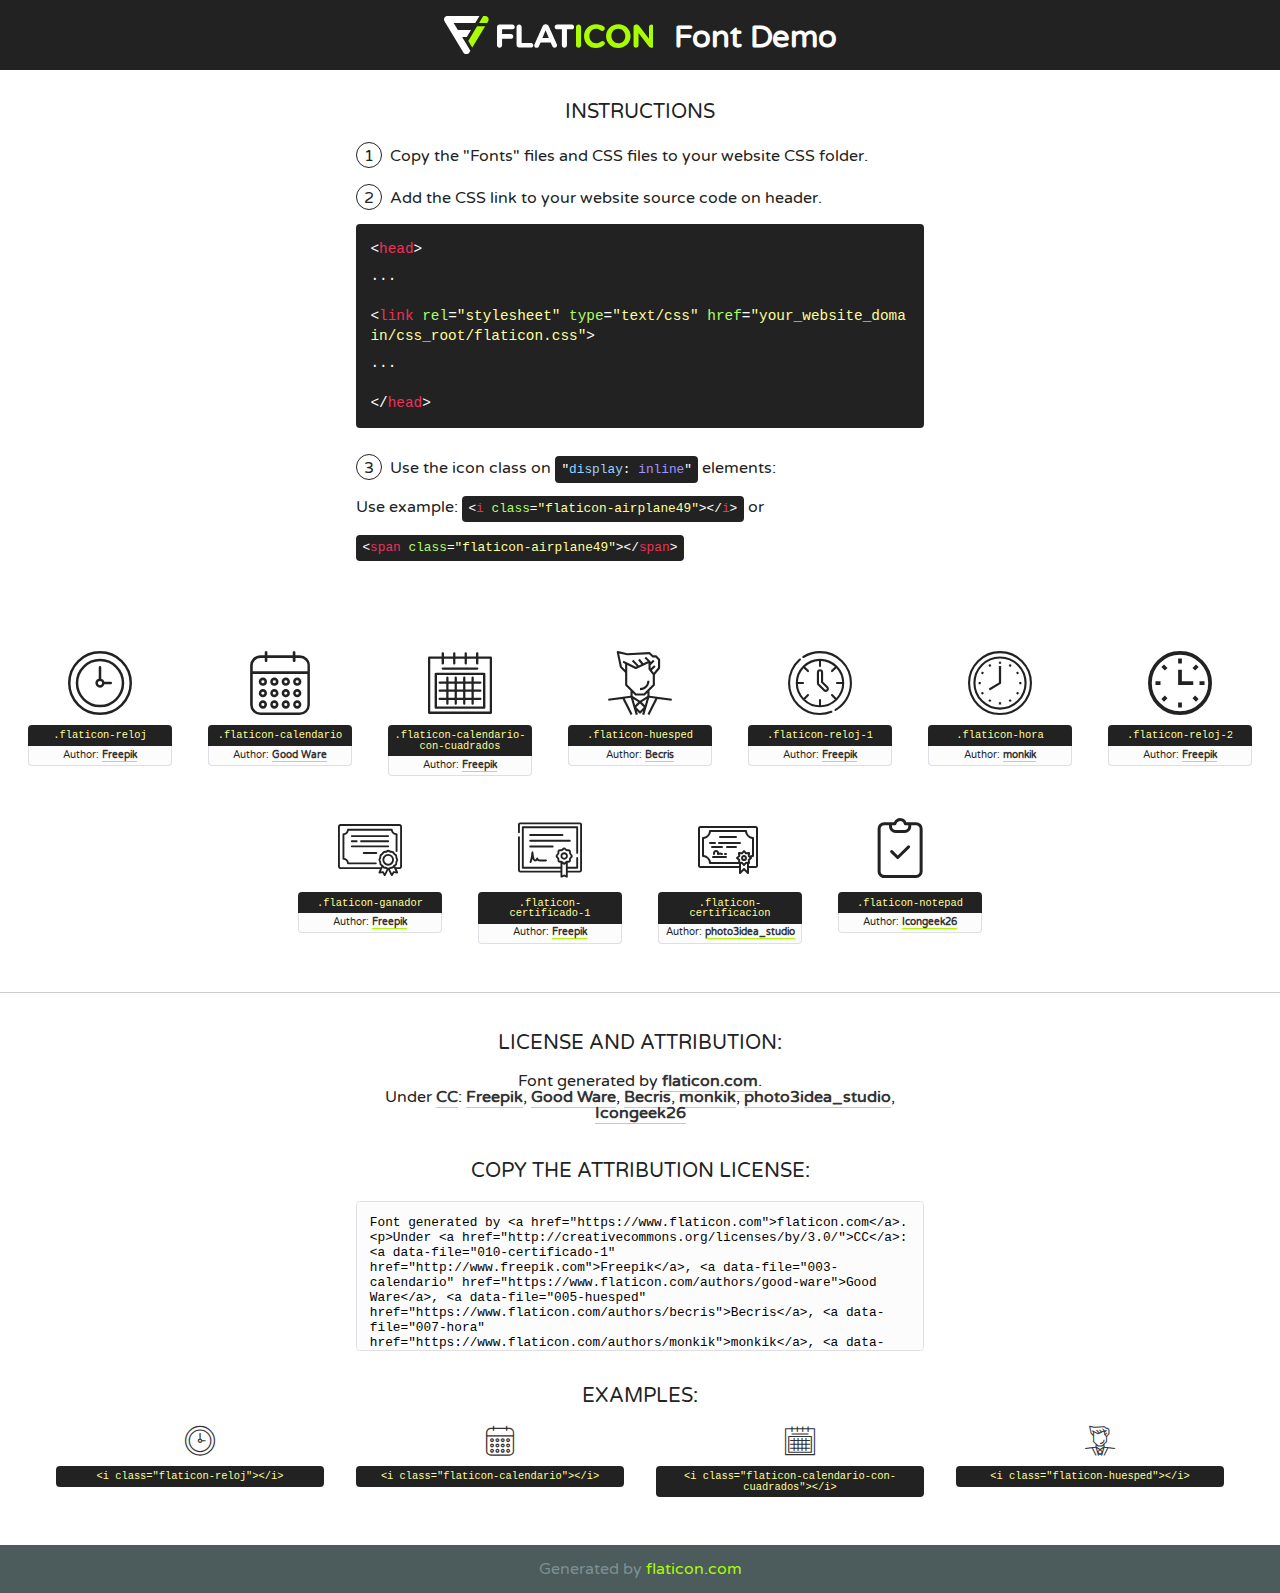
<file: mi-coleccion-de-iconos/font/flaticon.html>
<!DOCTYPE html>
<!--
  Flaticon icon font: Flaticon
  Creation date: 21/10/2020 21:57
-->
<html>
<!DOCTYPE html>
<html>

<head>
    <title>Flaticon WebFont</title>
    <link href="http://fonts.googleapis.com/css?family=Varela+Round" rel="stylesheet" type="text/css" />
    <link rel="stylesheet" type="text/css" href="flaticon.css">
    <meta charset="UTF-8">
    <style>
    html, body, div, span, applet, object, iframe,
    h1, h2, h3, h4, h5, h6, p, blockquote, pre,
    a, abbr, acronym, address, big, cite, code,
    del, dfn, em, img, ins, kbd, q, s, samp,
    small, strike, strong, sub, sup, tt, var,
    b, u, i, center,
    dl, dt, dd, ol, ul, li,
    fieldset, form, label, legend,
    table, caption, tbody, tfoot, thead, tr, th, td,
    article, aside, canvas, details, embed, 
    figure, figcaption, footer, header, hgroup, 
    menu, nav, output, ruby, section, summary,
    time, mark, audio, video {
        margin: 0;
        padding: 0;
        border: 0;
        font-size: 100%;
        font: inherit;
        vertical-align: baseline;
    }
    /* HTML5 display-role reset for older browsers */
    article, aside, details, figcaption, figure, 
    footer, header, hgroup, menu, nav, section {
        display: block;
    }
    body {
        line-height: 1;
    }
    ol, ul {
        list-style: none;
    }
    blockquote, q {
        quotes: none;
    }
    blockquote:before, blockquote:after,
    q:before, q:after {
        content: '';
        content: none;
    }
    table {
        border-collapse: collapse;
        border-spacing: 0;
    }
    body {
        font-family: 'Varela Round', Helvetica, Arial, sans-serif;
        font-size: 16px;
        color: #222;
    }
    a {
        color: #333;
        border-bottom: 1px solid #a9fd00;
        font-weight: bold;
        text-decoration: none;
    }
    * {
        -moz-box-sizing: border-box;
        -webkit-box-sizing: border-box;
        box-sizing: border-box;
        margin: 0;
        padding: 0;
    }
    [class^="flaticon-"]:before, [class*=" flaticon-"]:before, [class^="flaticon-"]:after, [class*=" flaticon-"]:after {
        font-family: Flaticon;
        font-size: 30px;
        font-style: normal;
        margin-left: 20px;
        color: #333;
    }
    .wrapper {
        max-width: 600px;
        margin: auto;
        padding: 0 1em;
    }
    .title {
        font-size: 1.25em;
        text-align: center;
        margin-bottom: 1em;
        text-transform: uppercase;
    }
    header {
        text-align: center;
        background-color: #222;
        color: #fff;
        padding: 1em;
    }
    header .logo {
        width: 210px;
        height: 38px;
        display: inline-block;
        vertical-align: middle;
        margin-right: 1em;
        border: none;
    }
    header strong {
        font-size: 1.95em;
        font-weight: bold;
        vertical-align: middle;
        margin-top: 5px;
        display: inline-block;
    }
    .demo {
        margin: 2em auto;
        line-height: 1.25em;
    }
    .demo ul li {
        margin-bottom: 1em;
    }
    .demo ul li .num {
        color: #222;
        border-radius: 20px;
        display: inline-block;
        width: 26px;
        padding: 3px;
        height: 26px;
        text-align: center;
        margin-right: 0.5em;
        border: 1px solid #222;
    }
    .demo ul li code {
        background-color: #222;
        border-radius: 4px;
        padding: 0.25em 0.5em;
        display: inline-block;
        color: #fff;
        font-family: Consolas,Monaco,Lucida Console,Liberation Mono,DejaVu Sans Mono,Bitstream Vera Sans Mono,Courier New, monospace;
        font-weight: lighter;
        margin-top: 1em;
        font-size: 0.8em;
        word-break: break-all;
    }
    .demo ul li code.big {
        padding: 1em;
        font-size: 0.9em;
    }
    .demo ul li code .red {
        color: #EF3159;
    }
    .demo ul li code .green {
        color: #ACFF65;
    }
    .demo ul li code .yellow {
        color: #FFFF99;
    }
    .demo ul li code .blue {
        color: #99D3FF;
    }
    .demo ul li code .purple {
        color: #A295FF;
    }
    .demo ul li code .dots {
        margin-top: 0.5em;
        display: block;
    }
    #glyphs {
        border-bottom: 1px solid #ccc;
        padding: 2em 0;
        text-align: center;
    }
    .glyph {
        display: inline-block;
        width: 9em;
        margin: 1em;
        text-align: center;
        vertical-align: top;
        background: #FFF;
    }
    .glyph .glyph-icon {
        padding: 10px;
        display: block;
        font-family:"Flaticon";
        font-size: 64px;
        line-height: 1;
    }
    .glyph .glyph-icon:before {
        font-size: 64px;
        color: #222;
        margin-left: 0;
    }
    .class-name {
        font-size: 0.65em;
        background-color: #222;
        color: #fff;
        border-radius: 4px 4px 0 0;
        padding: 0.5em;
        color: #FFFF99;
        font-family: Consolas,Monaco,Lucida Console,Liberation Mono,DejaVu Sans Mono,Bitstream Vera Sans Mono,Courier New, monospace;
    }
    .author-name {
        font-size: 0.6em;
        background-color: #fcfcfd;
        border: 1px solid #DEDEE4;
        border-top: 0;
        border-radius: 0 0 4px 4px;
        padding: 0.5em;
    }
    .class-name:last-child {
        font-size: 10px;
        color:#888;
    }
    .class-name:last-child a {
        font-size: 10px;
        color:#555;
    }
    .class-name:last-child a:hover {
        color:#a9fd00;
    }
    .glyph > input {
        display: block;
        width: 100px;
        margin: 5px auto;
        text-align: center;
        font-size: 12px;
        cursor: text;
    }
    .glyph > input.icon-input {
        font-family:"Flaticon";
        font-size: 16px;
        margin-bottom: 10px;
    }
    .attribution .title {
        margin-top: 2em;
    }
    .attribution textarea {
        background-color: #fcfcfd;
        padding: 1em;
        border: none;
        box-shadow: none;
        border: 1px solid #DEDEE4;
        border-radius: 4px;
        resize: none;
        width: 100%;
        height: 150px;
        font-size: 0.8em;
        font-family: Consolas,Monaco,Lucida Console,Liberation Mono,DejaVu Sans Mono,Bitstream Vera Sans Mono,Courier New, monospace;
        -webkit-appearance: none;
    }
    .iconsuse {
        margin: 2em auto;
        text-align: center;
        max-width: 1200px;
    }
    .iconsuse:after {
        content: '';
        display: table;
        clear: both;
    }
    .iconsuse .image {
        float: left;
        width: 25%;
        padding: 0 1em;
    }
    .iconsuse .image p {
        margin-bottom: 1em;
    }
    .iconsuse .image span {
        display: block;
        font-size: 0.65em;
        background-color: #222;
        color: #fff;
        border-radius: 4px;
        padding: 0.5em;
        color: #FFFF99;
        margin-top: 1em;
        font-family: Consolas,Monaco,Lucida Console,Liberation Mono,DejaVu Sans Mono,Bitstream Vera Sans Mono,Courier New, monospace;
    }
    #footer {
        text-align: center;
        background-color: #4C5B5C;
        color: #7c9192;
        padding: 1em;
    }
    #footer a {
        border: none;
        color: #a9fd00;
        font-weight: normal;
    }
    @media (max-width: 960px) {
        .iconsuse .image {
            width: 50%;
        }
    }
    @media (max-width: 560px) {
        .iconsuse .image {
            width: 100%;
        }
    }
    </style>
</head>

<body class="characters-off">

    <header>
        <a href="https://www.flaticon.com" target="_blank" class="logo">
            <svg version="1.1" xmlns="http://www.w3.org/2000/svg" xmlns:xlink="http://www.w3.org/1999/xlink" xmlns:a="http://ns.adobe.com/AdobeSVGViewerExtensions/3.0/" viewBox="0 0 560.875 102.036" enable-background="new 0 0 560.875 102.036" xml:space="preserve">
                <defs>
                </defs>
                <g>
                    <g class="letters">
                        <path fill="#ffffff" d="M141.596,29.675c0-3.777,2.985-6.767,6.764-6.767h34.438c3.426,0,6.15,2.728,6.15,6.15
                        c0,3.43-2.724,6.149-6.15,6.149h-27.674v13.091h23.719c3.429,0,6.151,2.724,6.151,6.15c0,3.43-2.723,6.149-6.151,6.149h-23.719
                        v17.574c0,3.773-2.986,6.761-6.764,6.761c-3.779,0-6.764-2.989-6.764-6.761V29.675z"></path>
                        <path fill="#ffffff" d="M193.844,29.149c0-3.781,2.985-6.767,6.764-6.767c3.776,0,6.763,2.985,6.763,6.767v42.957h25.039
                        c3.426,0,6.149,2.726,6.149,6.153c0,3.425-2.723,6.15-6.149,6.15h-31.802c-3.779,0-6.764-2.986-6.764-6.768V29.149z"></path>
                        <path fill="#ffffff" d="M241.891,75.71l21.438-48.407c1.492-3.341,4.215-5.357,7.906-5.357h0.792
                        c3.686,0,6.323,2.017,7.815,5.357l21.439,48.407c0.436,0.967,0.701,1.845,0.701,2.723c0,3.602-2.809,6.501-6.414,6.501
                        c-3.161,0-5.269-1.845-6.499-4.655l-4.132-9.661h-27.059l-4.301,10.102c-1.144,2.631-3.426,4.214-6.237,4.214
                        c-3.517,0-6.24-2.81-6.24-6.325C241.1,77.64,241.451,76.677,241.891,75.71z M279.932,58.666l-8.521-20.297l-8.526,20.297H279.932
                        z"></path>
                        <path fill="#ffffff" d="M314.864,35.387H301.86c-3.429,0-6.239-2.813-6.239-6.238c0-3.429,2.811-6.24,6.239-6.24h39.533
                        c3.426,0,6.237,2.811,6.237,6.24c0,3.425-2.811,6.238-6.237,6.238h-13.001v42.785c0,3.773-2.99,6.761-6.764,6.761
                        c-3.779,0-6.764-2.989-6.764-6.761V35.387z"></path>
                        <path fill="#A9FD00" d="M352.615,29.149c0-3.781,2.985-6.767,6.767-6.767c3.774,0,6.761,2.985,6.761,6.767v49.024
                        c0,3.773-2.987,6.761-6.761,6.761c-3.781,0-6.767-2.989-6.767-6.761V29.149z"></path>
                        <path fill="#A9FD00" d="M374.132,53.836v-0.179c0-17.481,13.178-31.801,32.065-31.801c9.22,0,15.459,2.458,20.557,6.238
                        c1.402,1.054,2.637,2.985,2.637,5.357c0,3.692-2.985,6.59-6.681,6.59c-1.845,0-3.071-0.702-4.044-1.319
                        c-3.776-2.813-7.729-4.393-12.562-4.393c-10.364,0-17.831,8.611-17.831,19.154v0.173c0,10.542,7.291,19.329,17.831,19.329
                        c5.715,0,9.492-1.756,13.359-4.834c1.049-0.874,2.458-1.491,4.039-1.491c3.429,0,6.325,2.813,6.325,6.236
                        c0,2.106-1.056,3.78-2.282,4.834c-5.539,4.834-12.036,7.733-21.878,7.733C387.572,85.464,374.132,71.493,374.132,53.836z"></path>
                        <path fill="#A9FD00" d="M433.009,53.836v-0.179c0-17.481,13.79-31.801,32.766-31.801c18.981,0,32.592,14.143,32.592,31.628v0.173
                        c0,17.483-13.785,31.807-32.769,31.807C446.625,85.464,433.009,71.32,433.009,53.836z M484.224,53.836v-0.179
                        c0-10.539-7.725-19.326-18.626-19.326c-10.893,0-18.449,8.611-18.449,19.154v0.173c0,10.542,7.73,19.329,18.626,19.329
                        C476.676,72.986,484.224,64.378,484.224,53.836z"></path>
                        <path fill="#A9FD00" d="M506.233,29.321c0-3.774,2.99-6.763,6.767-6.763h1.401c3.252,0,5.183,1.583,7.029,3.953l26.093,34.265
                        V29.059c0-3.692,2.99-6.677,6.681-6.677c3.683,0,6.671,2.985,6.671,6.677v48.934c0,3.78-2.987,6.765-6.764,6.765h-0.436
                        c-3.257,0-5.188-1.581-7.034-3.953l-27.056-35.492v32.944c0,3.687-2.985,6.676-6.678,6.676c-3.683,0-6.673-2.989-6.673-6.676
                        V29.321z"></path>
                    </g>
                    <g class="insignia">
                        <path fill="#ffffff" d="M48.372,56.137h12.517l11.156-18.537H37.186L25.688,18.539h57.825L94.668,0H9.271
                        C5.925,0,2.842,1.801,1.198,4.716c-1.644,2.907-1.593,6.482,0.134,9.343l50.38,83.501c1.678,2.781,4.689,4.476,7.938,4.476
                        c3.246,0,6.257-1.695,7.935-4.476l2.898-4.804L48.372,56.137z"></path>
                        <g class="i">
                            <path fill="#A9FD00" d="M93.575,18.539h0.031v0.004l21.652,0.004l2.705-4.488c1.727-2.861,1.778-6.436,0.133-9.343
                            C116.454,1.801,113.371,0,110.026,0h-5.294L93.575,18.539z"></path>
                            <polygon fill="#A9FD00" points="88.291,27.356 64.725,66.486 75.519,84.404 109.942,27.356"></polygon>
                        </g>
                    </g>
                </g>
            </svg>
        </a>
        <strong>Font Demo</strong>
    </header>


    <section class="demo wrapper">

        <p class="title">Instructions</p>

        <ul>
            <li>
                <span class="num">1</span>Copy the "Fonts" files and CSS files to your website CSS folder.
            </li>
            <li>
                <span class="num">2</span>Add the CSS link to your website source code on header.
                <code class="big">
                    &lt;<span class="red">head</span>&gt;
                    <br/><span class="dots">...</span>
                    <br/>&lt;<span class="red">link</span> <span class="green">rel</span>=<span class="yellow">"stylesheet"</span> <span class="green">type</span>=<span class="yellow">"text/css"</span> <span class="green">href</span>=<span class="yellow">"your_website_domain/css_root/flaticon.css"</span>&gt;
                    <br/><span class="dots">...</span>
                    <br/>&lt;/<span class="red">head</span>&gt;
                </code>
            </li>

            <li>
                <p>
                    <span class="num">3</span>Use the icon class on <code>"<span class="blue">display</span>:<span class="purple"> inline</span>"</code> elements:
                    <br />
                    Use example: <code>&lt;<span class="red">i</span> <span class="green">class</span>=<span class="yellow">&quot;flaticon-airplane49&quot;</span>&gt;&lt;/<span class="red">i</span>&gt;</code> or <code>&lt;<span class="red">span</span> <span class="green">class</span>=<span class="yellow">&quot;flaticon-airplane49&quot;</span>&gt;&lt;/<span class="red">span</span>&gt;</code>
            </li>
        </ul>

    </section>




   <section id="glyphs">          
    
      
        <div class="glyph"><div class="glyph-icon flaticon-reloj"></div>
            <div class="class-name">.flaticon-reloj</div>
            <div class="author-name">Author: <a data-file="001-reloj" href="http://www.freepik.com">Freepik</a> </div> 
        </div>        
        
        <div class="glyph"><div class="glyph-icon flaticon-calendario"></div>
            <div class="class-name">.flaticon-calendario</div>
            <div class="author-name">Author: <a data-file="003-calendario" href="https://www.flaticon.com/authors/good-ware">Good Ware</a> </div> 
        </div>        
        
        <div class="glyph"><div class="glyph-icon flaticon-calendario-con-cuadrados"></div>
            <div class="class-name">.flaticon-calendario-con-cuadrados</div>
            <div class="author-name">Author: <a data-file="004-calendario-con-cuadrados" href="http://www.freepik.com">Freepik</a> </div> 
        </div>        
        
        <div class="glyph"><div class="glyph-icon flaticon-huesped"></div>
            <div class="class-name">.flaticon-huesped</div>
            <div class="author-name">Author: <a data-file="005-huesped" href="https://www.flaticon.com/authors/becris">Becris</a> </div> 
        </div>        
        
        <div class="glyph"><div class="glyph-icon flaticon-reloj-1"></div>
            <div class="class-name">.flaticon-reloj-1</div>
            <div class="author-name">Author: <a data-file="006-reloj-1" href="http://www.freepik.com">Freepik</a> </div> 
        </div>        
        
        <div class="glyph"><div class="glyph-icon flaticon-hora"></div>
            <div class="class-name">.flaticon-hora</div>
            <div class="author-name">Author: <a data-file="007-hora" href="https://www.flaticon.com/authors/monkik">monkik</a> </div> 
        </div>        
        
        <div class="glyph"><div class="glyph-icon flaticon-reloj-2"></div>
            <div class="class-name">.flaticon-reloj-2</div>
            <div class="author-name">Author: <a data-file="008-reloj-2" href="http://www.freepik.com">Freepik</a> </div> 
        </div>        
        
        <div class="glyph"><div class="glyph-icon flaticon-ganador"></div>
            <div class="class-name">.flaticon-ganador</div>
            <div class="author-name">Author: <a data-file="009-ganador" href="http://www.freepik.com">Freepik</a> </div> 
        </div>        
        
        <div class="glyph"><div class="glyph-icon flaticon-certificado-1"></div>
            <div class="class-name">.flaticon-certificado-1</div>
            <div class="author-name">Author: <a data-file="010-certificado-1" href="http://www.freepik.com">Freepik</a> </div> 
        </div>        
        
        <div class="glyph"><div class="glyph-icon flaticon-certificacion"></div>
            <div class="class-name">.flaticon-certificacion</div>
            <div class="author-name">Author: <a data-file="011-certificacion" href="https://www.flaticon.com/authors/photo3idea-studio">photo3idea_studio</a> </div> 
        </div>        
        
        <div class="glyph"><div class="glyph-icon flaticon-notepad"></div>
            <div class="class-name">.flaticon-notepad</div>
            <div class="author-name">Author: <a data-file="012-notepad" href="https://www.flaticon.com/authors/icongeek26">Icongeek26</a> </div> 
        </div>        
        

    </section>



    <section class="attribution wrapper"   style="text-align:center;">

      <div class="title">License and attribution:</div><div class="attrDiv">Font generated by <a href="https://www.flaticon.com">flaticon.com</a>. <div><p>Under <a href="http://creativecommons.org/licenses/by/3.0/">CC</a>: <a data-file="010-certificado-1" href="http://www.freepik.com">Freepik</a>, <a data-file="003-calendario" href="https://www.flaticon.com/authors/good-ware">Good Ware</a>, <a data-file="005-huesped" href="https://www.flaticon.com/authors/becris">Becris</a>, <a data-file="007-hora" href="https://www.flaticon.com/authors/monkik">monkik</a>, <a data-file="011-certificacion" href="https://www.flaticon.com/authors/photo3idea-studio">photo3idea_studio</a>, <a data-file="012-notepad" href="https://www.flaticon.com/authors/icongeek26">Icongeek26</a></p>  </div>
      </div>
      <div class="title">Copy the Attribution License:</div>

    <textarea onclick="this.focus();this.select();">Font generated by &lt;a href=&quot;https://www.flaticon.com&quot;&gt;flaticon.com&lt;/a&gt;. <p>Under <a href="http://creativecommons.org/licenses/by/3.0/">CC</a>: <a data-file="010-certificado-1" href="http://www.freepik.com">Freepik</a>, <a data-file="003-calendario" href="https://www.flaticon.com/authors/good-ware">Good Ware</a>, <a data-file="005-huesped" href="https://www.flaticon.com/authors/becris">Becris</a>, <a data-file="007-hora" href="https://www.flaticon.com/authors/monkik">monkik</a>, <a data-file="011-certificacion" href="https://www.flaticon.com/authors/photo3idea-studio">photo3idea_studio</a>, <a data-file="012-notepad" href="https://www.flaticon.com/authors/icongeek26">Icongeek26</a></p>  
     </textarea>

    </section>

    <section class="iconsuse">

          <div class="title">Examples:</div>            
             
            <div class="image">
                <p>
                    <i class="glyph-icon flaticon-reloj"></i> 
                    <span>&lt;i class=&quot;flaticon-reloj&quot;&gt;&lt;/i&gt;</span>
                </p>
            </div>
            
            <div class="image">
                <p>
                    <i class="glyph-icon flaticon-calendario"></i> 
                    <span>&lt;i class=&quot;flaticon-calendario&quot;&gt;&lt;/i&gt;</span>
                </p>
            </div>
            
            <div class="image">
                <p>
                    <i class="glyph-icon flaticon-calendario-con-cuadrados"></i> 
                    <span>&lt;i class=&quot;flaticon-calendario-con-cuadrados&quot;&gt;&lt;/i&gt;</span>
                </p>
            </div>
            
            <div class="image">
                <p>
                    <i class="glyph-icon flaticon-huesped"></i> 
                    <span>&lt;i class=&quot;flaticon-huesped&quot;&gt;&lt;/i&gt;</span>
                </p>
            </div>
                       
        </div>
                            
    </section>

<div id="footer">
    <div>Generated by <a href="https://www.flaticon.com">flaticon.com</a>
    </div>
</div>



</body>
</html>
</file>
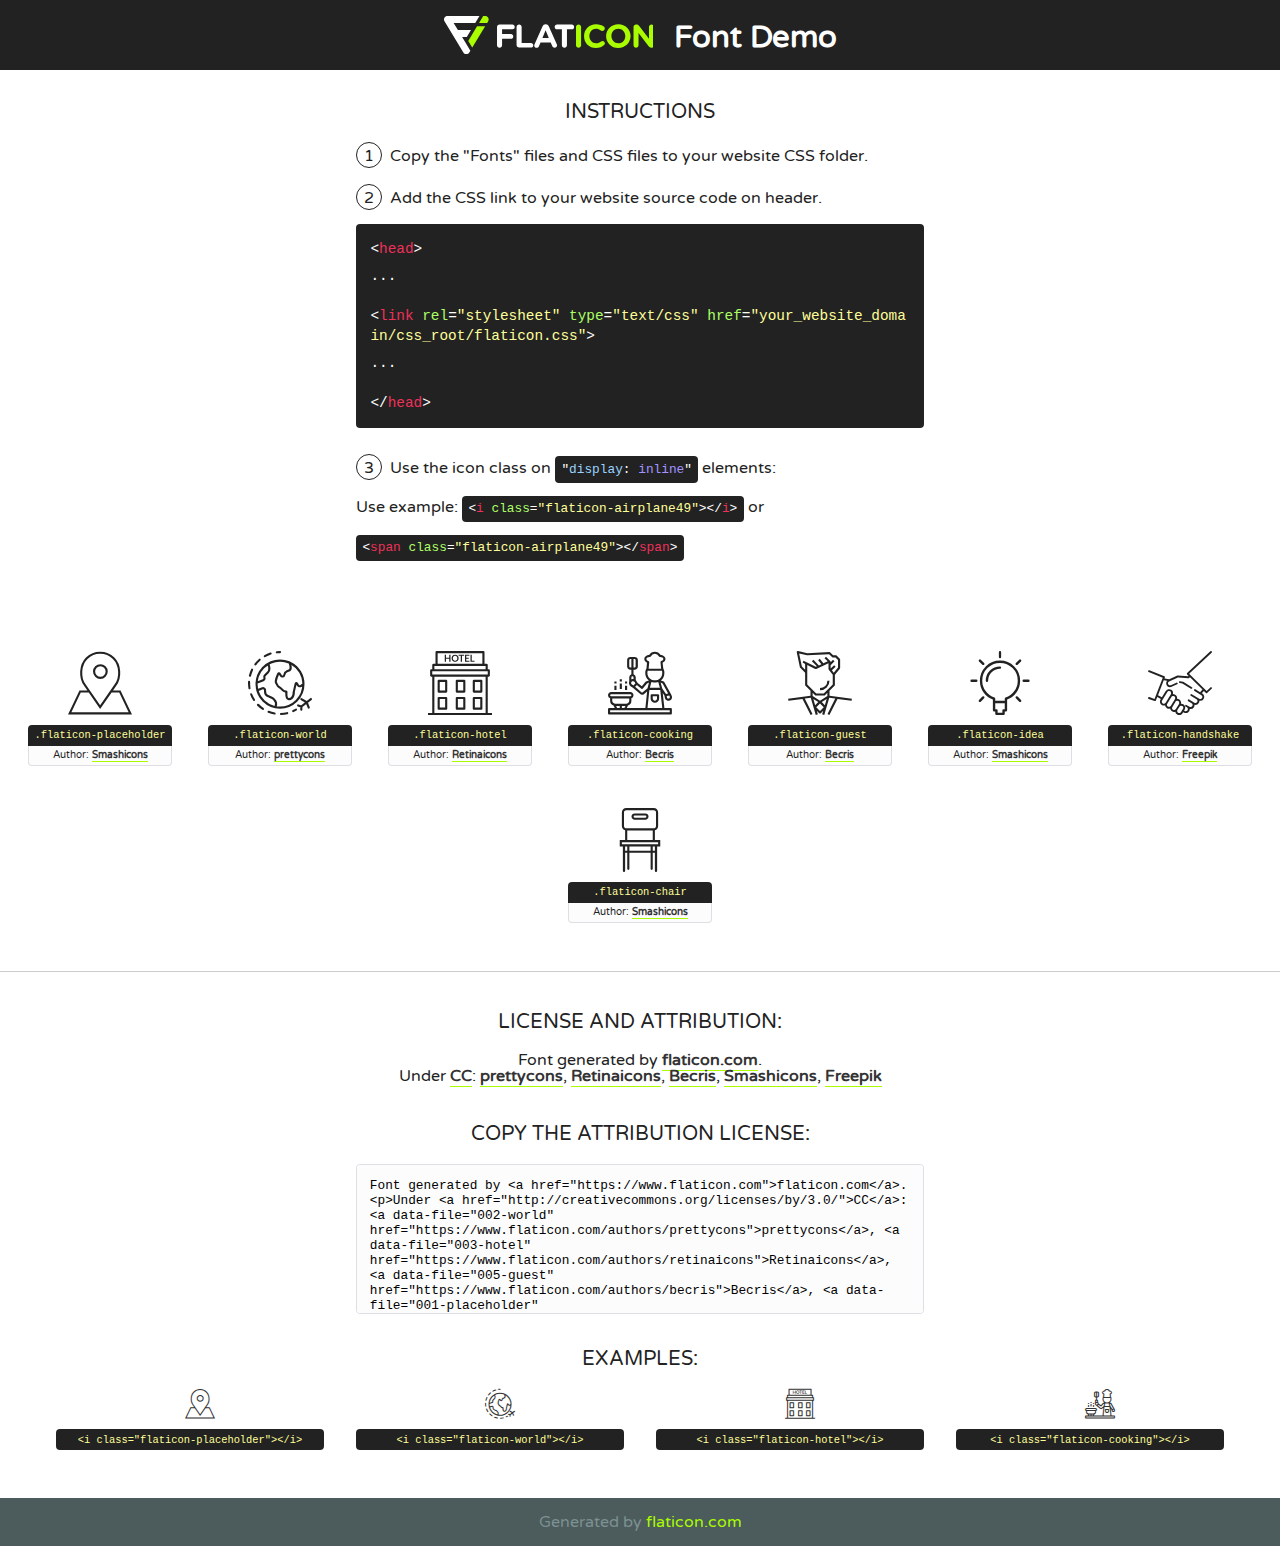
<file: fonts/flaticon/font/flaticon.html>
<!DOCTYPE html>
<!--
  Flaticon icon font: Flaticon
  Creation date: 05/01/2019 03:24
-->
<html>
<!DOCTYPE html>
<html>

<head>
    <title>Flaticon WebFont</title>
    <link href="http://fonts.googleapis.com/css?family=Varela+Round" rel="stylesheet" type="text/css" />
    <link rel="stylesheet" type="text/css" href="flaticon.css">
    <meta charset="UTF-8">
    <style>
    html, body, div, span, applet, object, iframe,
    h1, h2, h3, h4, h5, h6, p, blockquote, pre,
    a, abbr, acronym, address, big, cite, code,
    del, dfn, em, img, ins, kbd, q, s, samp,
    small, strike, strong, sub, sup, tt, var,
    b, u, i, center,
    dl, dt, dd, ol, ul, li,
    fieldset, form, label, legend,
    table, caption, tbody, tfoot, thead, tr, th, td,
    article, aside, canvas, details, embed, 
    figure, figcaption, footer, header, hgroup, 
    menu, nav, output, ruby, section, summary,
    time, mark, audio, video {
        margin: 0;
        padding: 0;
        border: 0;
        font-size: 100%;
        font: inherit;
        vertical-align: baseline;
    }
    /* HTML5 display-role reset for older browsers */
    article, aside, details, figcaption, figure, 
    footer, header, hgroup, menu, nav, section {
        display: block;
    }
    body {
        line-height: 1;
    }
    ol, ul {
        list-style: none;
    }
    blockquote, q {
        quotes: none;
    }
    blockquote:before, blockquote:after,
    q:before, q:after {
        content: '';
        content: none;
    }
    table {
        border-collapse: collapse;
        border-spacing: 0;
    }
    body {
        font-family: 'Varela Round', Helvetica, Arial, sans-serif;
        font-size: 16px;
        color: #222;
    }
    a {
        color: #333;
        border-bottom: 1px solid #a9fd00;
        font-weight: bold;
        text-decoration: none;
    }
    * {
        -moz-box-sizing: border-box;
        -webkit-box-sizing: border-box;
        box-sizing: border-box;
        margin: 0;
        padding: 0;
    }
    [class^="flaticon-"]:before, [class*=" flaticon-"]:before, [class^="flaticon-"]:after, [class*=" flaticon-"]:after {
        font-family: Flaticon;
        font-size: 30px;
        font-style: normal;
        margin-left: 20px;
        color: #333;
    }
    .wrapper {
        max-width: 600px;
        margin: auto;
        padding: 0 1em;
    }
    .title {
        font-size: 1.25em;
        text-align: center;
        margin-bottom: 1em;
        text-transform: uppercase;
    }
    header {
        text-align: center;
        background-color: #222;
        color: #fff;
        padding: 1em;
    }
    header .logo {
        width: 210px;
        height: 38px;
        display: inline-block;
        vertical-align: middle;
        margin-right: 1em;
        border: none;
    }
    header strong {
        font-size: 1.95em;
        font-weight: bold;
        vertical-align: middle;
        margin-top: 5px;
        display: inline-block;
    }
    .demo {
        margin: 2em auto;
        line-height: 1.25em;
    }
    .demo ul li {
        margin-bottom: 1em;
    }
    .demo ul li .num {
        color: #222;
        border-radius: 20px;
        display: inline-block;
        width: 26px;
        padding: 3px;
        height: 26px;
        text-align: center;
        margin-right: 0.5em;
        border: 1px solid #222;
    }
    .demo ul li code {
        background-color: #222;
        border-radius: 4px;
        padding: 0.25em 0.5em;
        display: inline-block;
        color: #fff;
        font-family: Consolas,Monaco,Lucida Console,Liberation Mono,DejaVu Sans Mono,Bitstream Vera Sans Mono,Courier New, monospace;
        font-weight: lighter;
        margin-top: 1em;
        font-size: 0.8em;
        word-break: break-all;
    }
    .demo ul li code.big {
        padding: 1em;
        font-size: 0.9em;
    }
    .demo ul li code .red {
        color: #EF3159;
    }
    .demo ul li code .green {
        color: #ACFF65;
    }
    .demo ul li code .yellow {
        color: #FFFF99;
    }
    .demo ul li code .blue {
        color: #99D3FF;
    }
    .demo ul li code .purple {
        color: #A295FF;
    }
    .demo ul li code .dots {
        margin-top: 0.5em;
        display: block;
    }
    #glyphs {
        border-bottom: 1px solid #ccc;
        padding: 2em 0;
        text-align: center;
    }
    .glyph {
        display: inline-block;
        width: 9em;
        margin: 1em;
        text-align: center;
        vertical-align: top;
        background: #FFF;
    }
    .glyph .glyph-icon {
        padding: 10px;
        display: block;
        font-family:"Flaticon";
        font-size: 64px;
        line-height: 1;
    }
    .glyph .glyph-icon:before {
        font-size: 64px;
        color: #222;
        margin-left: 0;
    }
    .class-name {
        font-size: 0.65em;
        background-color: #222;
        color: #fff;
        border-radius: 4px 4px 0 0;
        padding: 0.5em;
        color: #FFFF99;
        font-family: Consolas,Monaco,Lucida Console,Liberation Mono,DejaVu Sans Mono,Bitstream Vera Sans Mono,Courier New, monospace;
    }
    .author-name {
        font-size: 0.6em;
        background-color: #fcfcfd;
        border: 1px solid #DEDEE4;
        border-top: 0;
        border-radius: 0 0 4px 4px;
        padding: 0.5em;
    }
    .class-name:last-child {
        font-size: 10px;
        color:#888;
    }
    .class-name:last-child a {
        font-size: 10px;
        color:#555;
    }
    .class-name:last-child a:hover {
        color:#a9fd00;
    }
    .glyph > input {
        display: block;
        width: 100px;
        margin: 5px auto;
        text-align: center;
        font-size: 12px;
        cursor: text;
    }
    .glyph > input.icon-input {
        font-family:"Flaticon";
        font-size: 16px;
        margin-bottom: 10px;
    }
    .attribution .title {
        margin-top: 2em;
    }
    .attribution textarea {
        background-color: #fcfcfd;
        padding: 1em;
        border: none;
        box-shadow: none;
        border: 1px solid #DEDEE4;
        border-radius: 4px;
        resize: none;
        width: 100%;
        height: 150px;
        font-size: 0.8em;
        font-family: Consolas,Monaco,Lucida Console,Liberation Mono,DejaVu Sans Mono,Bitstream Vera Sans Mono,Courier New, monospace;
        -webkit-appearance: none;
    }
    .iconsuse {
        margin: 2em auto;
        text-align: center;
        max-width: 1200px;
    }
    .iconsuse:after {
        content: '';
        display: table;
        clear: both;
    }
    .iconsuse .image {
        float: left;
        width: 25%;
        padding: 0 1em;
    }
    .iconsuse .image p {
        margin-bottom: 1em;
    }
    .iconsuse .image span {
        display: block;
        font-size: 0.65em;
        background-color: #222;
        color: #fff;
        border-radius: 4px;
        padding: 0.5em;
        color: #FFFF99;
        margin-top: 1em;
        font-family: Consolas,Monaco,Lucida Console,Liberation Mono,DejaVu Sans Mono,Bitstream Vera Sans Mono,Courier New, monospace;
    }
    #footer {
        text-align: center;
        background-color: #4C5B5C;
        color: #7c9192;
        padding: 1em;
    }
    #footer a {
        border: none;
        color: #a9fd00;
        font-weight: normal;
    }
    @media (max-width: 960px) {
        .iconsuse .image {
            width: 50%;
        }
    }
    @media (max-width: 560px) {
        .iconsuse .image {
            width: 100%;
        }
    }
    </style>
</head>

<body class="characters-off">

    <header>
        <a href="https://www.flaticon.com" target="_blank" class="logo">
            <svg version="1.1" xmlns="http://www.w3.org/2000/svg" xmlns:xlink="http://www.w3.org/1999/xlink" xmlns:a="http://ns.adobe.com/AdobeSVGViewerExtensions/3.0/" viewBox="0 0 560.875 102.036" enable-background="new 0 0 560.875 102.036" xml:space="preserve">
                <defs>
                </defs>
                <g>
                    <g class="letters">
                        <path fill="#ffffff" d="M141.596,29.675c0-3.777,2.985-6.767,6.764-6.767h34.438c3.426,0,6.15,2.728,6.15,6.15
                        c0,3.43-2.724,6.149-6.15,6.149h-27.674v13.091h23.719c3.429,0,6.151,2.724,6.151,6.15c0,3.43-2.723,6.149-6.151,6.149h-23.719
                        v17.574c0,3.773-2.986,6.761-6.764,6.761c-3.779,0-6.764-2.989-6.764-6.761V29.675z"></path>
                        <path fill="#ffffff" d="M193.844,29.149c0-3.781,2.985-6.767,6.764-6.767c3.776,0,6.763,2.985,6.763,6.767v42.957h25.039
                        c3.426,0,6.149,2.726,6.149,6.153c0,3.425-2.723,6.15-6.149,6.15h-31.802c-3.779,0-6.764-2.986-6.764-6.768V29.149z"></path>
                        <path fill="#ffffff" d="M241.891,75.71l21.438-48.407c1.492-3.341,4.215-5.357,7.906-5.357h0.792
                        c3.686,0,6.323,2.017,7.815,5.357l21.439,48.407c0.436,0.967,0.701,1.845,0.701,2.723c0,3.602-2.809,6.501-6.414,6.501
                        c-3.161,0-5.269-1.845-6.499-4.655l-4.132-9.661h-27.059l-4.301,10.102c-1.144,2.631-3.426,4.214-6.237,4.214
                        c-3.517,0-6.24-2.81-6.24-6.325C241.1,77.64,241.451,76.677,241.891,75.71z M279.932,58.666l-8.521-20.297l-8.526,20.297H279.932
                        z"></path>
                        <path fill="#ffffff" d="M314.864,35.387H301.86c-3.429,0-6.239-2.813-6.239-6.238c0-3.429,2.811-6.24,6.239-6.24h39.533
                        c3.426,0,6.237,2.811,6.237,6.24c0,3.425-2.811,6.238-6.237,6.238h-13.001v42.785c0,3.773-2.99,6.761-6.764,6.761
                        c-3.779,0-6.764-2.989-6.764-6.761V35.387z"></path>
                        <path fill="#A9FD00" d="M352.615,29.149c0-3.781,2.985-6.767,6.767-6.767c3.774,0,6.761,2.985,6.761,6.767v49.024
                        c0,3.773-2.987,6.761-6.761,6.761c-3.781,0-6.767-2.989-6.767-6.761V29.149z"></path>
                        <path fill="#A9FD00" d="M374.132,53.836v-0.179c0-17.481,13.178-31.801,32.065-31.801c9.22,0,15.459,2.458,20.557,6.238
                        c1.402,1.054,2.637,2.985,2.637,5.357c0,3.692-2.985,6.59-6.681,6.59c-1.845,0-3.071-0.702-4.044-1.319
                        c-3.776-2.813-7.729-4.393-12.562-4.393c-10.364,0-17.831,8.611-17.831,19.154v0.173c0,10.542,7.291,19.329,17.831,19.329
                        c5.715,0,9.492-1.756,13.359-4.834c1.049-0.874,2.458-1.491,4.039-1.491c3.429,0,6.325,2.813,6.325,6.236
                        c0,2.106-1.056,3.78-2.282,4.834c-5.539,4.834-12.036,7.733-21.878,7.733C387.572,85.464,374.132,71.493,374.132,53.836z"></path>
                        <path fill="#A9FD00" d="M433.009,53.836v-0.179c0-17.481,13.79-31.801,32.766-31.801c18.981,0,32.592,14.143,32.592,31.628v0.173
                        c0,17.483-13.785,31.807-32.769,31.807C446.625,85.464,433.009,71.32,433.009,53.836z M484.224,53.836v-0.179
                        c0-10.539-7.725-19.326-18.626-19.326c-10.893,0-18.449,8.611-18.449,19.154v0.173c0,10.542,7.73,19.329,18.626,19.329
                        C476.676,72.986,484.224,64.378,484.224,53.836z"></path>
                        <path fill="#A9FD00" d="M506.233,29.321c0-3.774,2.99-6.763,6.767-6.763h1.401c3.252,0,5.183,1.583,7.029,3.953l26.093,34.265
                        V29.059c0-3.692,2.99-6.677,6.681-6.677c3.683,0,6.671,2.985,6.671,6.677v48.934c0,3.78-2.987,6.765-6.764,6.765h-0.436
                        c-3.257,0-5.188-1.581-7.034-3.953l-27.056-35.492v32.944c0,3.687-2.985,6.676-6.678,6.676c-3.683,0-6.673-2.989-6.673-6.676
                        V29.321z"></path>
                    </g>
                    <g class="insignia">
                        <path fill="#ffffff" d="M48.372,56.137h12.517l11.156-18.537H37.186L25.688,18.539h57.825L94.668,0H9.271
                        C5.925,0,2.842,1.801,1.198,4.716c-1.644,2.907-1.593,6.482,0.134,9.343l50.38,83.501c1.678,2.781,4.689,4.476,7.938,4.476
                        c3.246,0,6.257-1.695,7.935-4.476l2.898-4.804L48.372,56.137z"></path>
                        <g class="i">
                            <path fill="#A9FD00" d="M93.575,18.539h0.031v0.004l21.652,0.004l2.705-4.488c1.727-2.861,1.778-6.436,0.133-9.343
                            C116.454,1.801,113.371,0,110.026,0h-5.294L93.575,18.539z"></path>
                            <polygon fill="#A9FD00" points="88.291,27.356 64.725,66.486 75.519,84.404 109.942,27.356"></polygon>
                        </g>
                    </g>
                </g>
            </svg>
        </a>
        <strong>Font Demo</strong>
    </header>


    <section class="demo wrapper">

        <p class="title">Instructions</p>

        <ul>
            <li>
                <span class="num">1</span>Copy the "Fonts" files and CSS files to your website CSS folder.
            </li>
            <li>
                <span class="num">2</span>Add the CSS link to your website source code on header.
                <code class="big">
                    &lt;<span class="red">head</span>&gt;
                    <br/><span class="dots">...</span>
                    <br/>&lt;<span class="red">link</span> <span class="green">rel</span>=<span class="yellow">"stylesheet"</span> <span class="green">type</span>=<span class="yellow">"text/css"</span> <span class="green">href</span>=<span class="yellow">"your_website_domain/css_root/flaticon.css"</span>&gt;
                    <br/><span class="dots">...</span>
                    <br/>&lt;/<span class="red">head</span>&gt;
                </code>
            </li>

            <li>
                <p>
                    <span class="num">3</span>Use the icon class on <code>"<span class="blue">display</span>:<span class="purple"> inline</span>"</code> elements:
                    <br />
                    Use example: <code>&lt;<span class="red">i</span> <span class="green">class</span>=<span class="yellow">&quot;flaticon-airplane49&quot;</span>&gt;&lt;/<span class="red">i</span>&gt;</code> or <code>&lt;<span class="red">span</span> <span class="green">class</span>=<span class="yellow">&quot;flaticon-airplane49&quot;</span>&gt;&lt;/<span class="red">span</span>&gt;</code>
            </li>
        </ul>

    </section>




   <section id="glyphs">          
    
      
        <div class="glyph"><div class="glyph-icon flaticon-placeholder"></div>
            <div class="class-name">.flaticon-placeholder</div>
            <div class="author-name">Author: <a data-file="001-placeholder" href="https://www.flaticon.com/authors/smashicons">Smashicons</a> </div> 
        </div>        
        
        <div class="glyph"><div class="glyph-icon flaticon-world"></div>
            <div class="class-name">.flaticon-world</div>
            <div class="author-name">Author: <a data-file="002-world" href="https://www.flaticon.com/authors/prettycons">prettycons</a> </div> 
        </div>        
        
        <div class="glyph"><div class="glyph-icon flaticon-hotel"></div>
            <div class="class-name">.flaticon-hotel</div>
            <div class="author-name">Author: <a data-file="003-hotel" href="https://www.flaticon.com/authors/retinaicons">Retinaicons</a> </div> 
        </div>        
        
        <div class="glyph"><div class="glyph-icon flaticon-cooking"></div>
            <div class="class-name">.flaticon-cooking</div>
            <div class="author-name">Author: <a data-file="004-cooking" href="https://www.flaticon.com/authors/becris">Becris</a> </div> 
        </div>        
        
        <div class="glyph"><div class="glyph-icon flaticon-guest"></div>
            <div class="class-name">.flaticon-guest</div>
            <div class="author-name">Author: <a data-file="005-guest" href="https://www.flaticon.com/authors/becris">Becris</a> </div> 
        </div>        
        
        <div class="glyph"><div class="glyph-icon flaticon-idea"></div>
            <div class="class-name">.flaticon-idea</div>
            <div class="author-name">Author: <a data-file="006-idea" href="https://www.flaticon.com/authors/smashicons">Smashicons</a> </div> 
        </div>        
        
        <div class="glyph"><div class="glyph-icon flaticon-handshake"></div>
            <div class="class-name">.flaticon-handshake</div>
            <div class="author-name">Author: <a data-file="007-handshake" href="http://www.freepik.com">Freepik</a> </div> 
        </div>        
        
        <div class="glyph"><div class="glyph-icon flaticon-chair"></div>
            <div class="class-name">.flaticon-chair</div>
            <div class="author-name">Author: <a data-file="008-chair" href="https://www.flaticon.com/authors/smashicons">Smashicons</a> </div> 
        </div>        
        

    </section>



    <section class="attribution wrapper"   style="text-align:center;">

      <div class="title">License and attribution:</div><div class="attrDiv">Font generated by <a href="https://www.flaticon.com">flaticon.com</a>. <div><p>Under <a href="http://creativecommons.org/licenses/by/3.0/">CC</a>: <a data-file="002-world" href="https://www.flaticon.com/authors/prettycons">prettycons</a>, <a data-file="003-hotel" href="https://www.flaticon.com/authors/retinaicons">Retinaicons</a>, <a data-file="005-guest" href="https://www.flaticon.com/authors/becris">Becris</a>, <a data-file="001-placeholder" href="https://www.flaticon.com/authors/smashicons">Smashicons</a>, <a data-file="007-handshake" href="http://www.freepik.com">Freepik</a></p>  </div>
      </div>
      <div class="title">Copy the Attribution License:</div>

    <textarea onclick="this.focus();this.select();">Font generated by &lt;a href=&quot;https://www.flaticon.com&quot;&gt;flaticon.com&lt;/a&gt;. <p>Under <a href="http://creativecommons.org/licenses/by/3.0/">CC</a>: <a data-file="002-world" href="https://www.flaticon.com/authors/prettycons">prettycons</a>, <a data-file="003-hotel" href="https://www.flaticon.com/authors/retinaicons">Retinaicons</a>, <a data-file="005-guest" href="https://www.flaticon.com/authors/becris">Becris</a>, <a data-file="001-placeholder" href="https://www.flaticon.com/authors/smashicons">Smashicons</a>, <a data-file="007-handshake" href="http://www.freepik.com">Freepik</a></p>  
     </textarea>

    </section>

    <section class="iconsuse">

          <div class="title">Examples:</div>            
             
            <div class="image">
                <p>
                    <i class="glyph-icon flaticon-placeholder"></i> 
                    <span>&lt;i class=&quot;flaticon-placeholder&quot;&gt;&lt;/i&gt;</span>
                </p>
            </div>
            
            <div class="image">
                <p>
                    <i class="glyph-icon flaticon-world"></i> 
                    <span>&lt;i class=&quot;flaticon-world&quot;&gt;&lt;/i&gt;</span>
                </p>
            </div>
            
            <div class="image">
                <p>
                    <i class="glyph-icon flaticon-hotel"></i> 
                    <span>&lt;i class=&quot;flaticon-hotel&quot;&gt;&lt;/i&gt;</span>
                </p>
            </div>
            
            <div class="image">
                <p>
                    <i class="glyph-icon flaticon-cooking"></i> 
                    <span>&lt;i class=&quot;flaticon-cooking&quot;&gt;&lt;/i&gt;</span>
                </p>
            </div>
                       
        </div>
                            
    </section>

<div id="footer">
    <div>Generated by <a href="https://www.flaticon.com">flaticon.com</a>
    </div>
</div>



</body>
</html>
</file>
<file: mi-coleccion-de-iconos/font/flaticon.css>
/*
  	Flaticon icon font: Flaticon
  	Creation date: 21/10/2020 21:57
  	*/

@font-face {
  font-family: "Flaticon";
  src: url("./Flaticon.eot");
  src: url("./Flaticon.eot?#iefix") format("embedded-opentype"),
       url("./Flaticon.woff2") format("woff2"),
       url("./Flaticon.woff") format("woff"),
       url("./Flaticon.ttf") format("truetype"),
       url("./Flaticon.svg#Flaticon") format("svg");
  font-weight: normal;
  font-style: normal;
}

@media screen and (-webkit-min-device-pixel-ratio:0) {
  @font-face {
    font-family: "Flaticon";
    src: url("./Flaticon.svg#Flaticon") format("svg");
  }
}

[class^="flaticon-"]:before, [class*=" flaticon-"]:before,
[class^="flaticon-"]:after, [class*=" flaticon-"]:after {   
  font-family: Flaticon;
        font-size: 50px;
font-style: normal;
margin-left: 0px;
}

.flaticon-reloj:before { content: "\f100"; }
.flaticon-calendario:before { content: "\f101"; }
.flaticon-calendario-con-cuadrados:before { content: "\f102"; }
.flaticon-huesped:before { content: "\f103"; }
.flaticon-reloj-1:before { content: "\f104"; }
.flaticon-hora:before { content: "\f105"; }
.flaticon-reloj-2:before { content: "\f106"; }
.flaticon-ganador:before { content: "\f107"; }
.flaticon-certificado-1:before { content: "\f108"; }
.flaticon-certificacion:before { content: "\f109"; }
.flaticon-notepad:before { content: "\f10a"; }
</file>
<file: fonts/flaticon/font/flaticon.css>
/*
  	Flaticon icon font: Flaticon
  	Creation date: 05/01/2019 03:24
  	*/

@font-face {
  font-family: "Flaticon";
  src: url("./Flaticon.eot");
  src: url("./Flaticon.eot?#iefix") format("embedded-opentype"),
       url("./Flaticon.woff") format("woff"),
       url("./Flaticon.ttf") format("truetype"),
       url("./Flaticon.svg#Flaticon") format("svg");
  font-weight: normal;
  font-style: normal;
}

@media screen and (-webkit-min-device-pixel-ratio:0) {
  @font-face {
    font-family: "Flaticon";
    src: url("./Flaticon.svg#Flaticon") format("svg");
  }
}

[class^="flaticon-"]:before, [class*=" flaticon-"]:before,
[class^="flaticon-"]:after, [class*=" flaticon-"]:after {   
  font-family: Flaticon;
        font-size: 20px;
font-style: normal;
margin-left: 20px;
}

.flaticon-placeholder:before { content: "\f100"; }
.flaticon-world:before { content: "\f101"; }
.flaticon-hotel:before { content: "\f102"; }
.flaticon-cooking:before { content: "\f103"; }
.flaticon-guest:before { content: "\f104"; }
.flaticon-idea:before { content: "\f105"; }
.flaticon-handshake:before { content: "\f106"; }
.flaticon-chair:before { content: "\f107"; }
</file>
